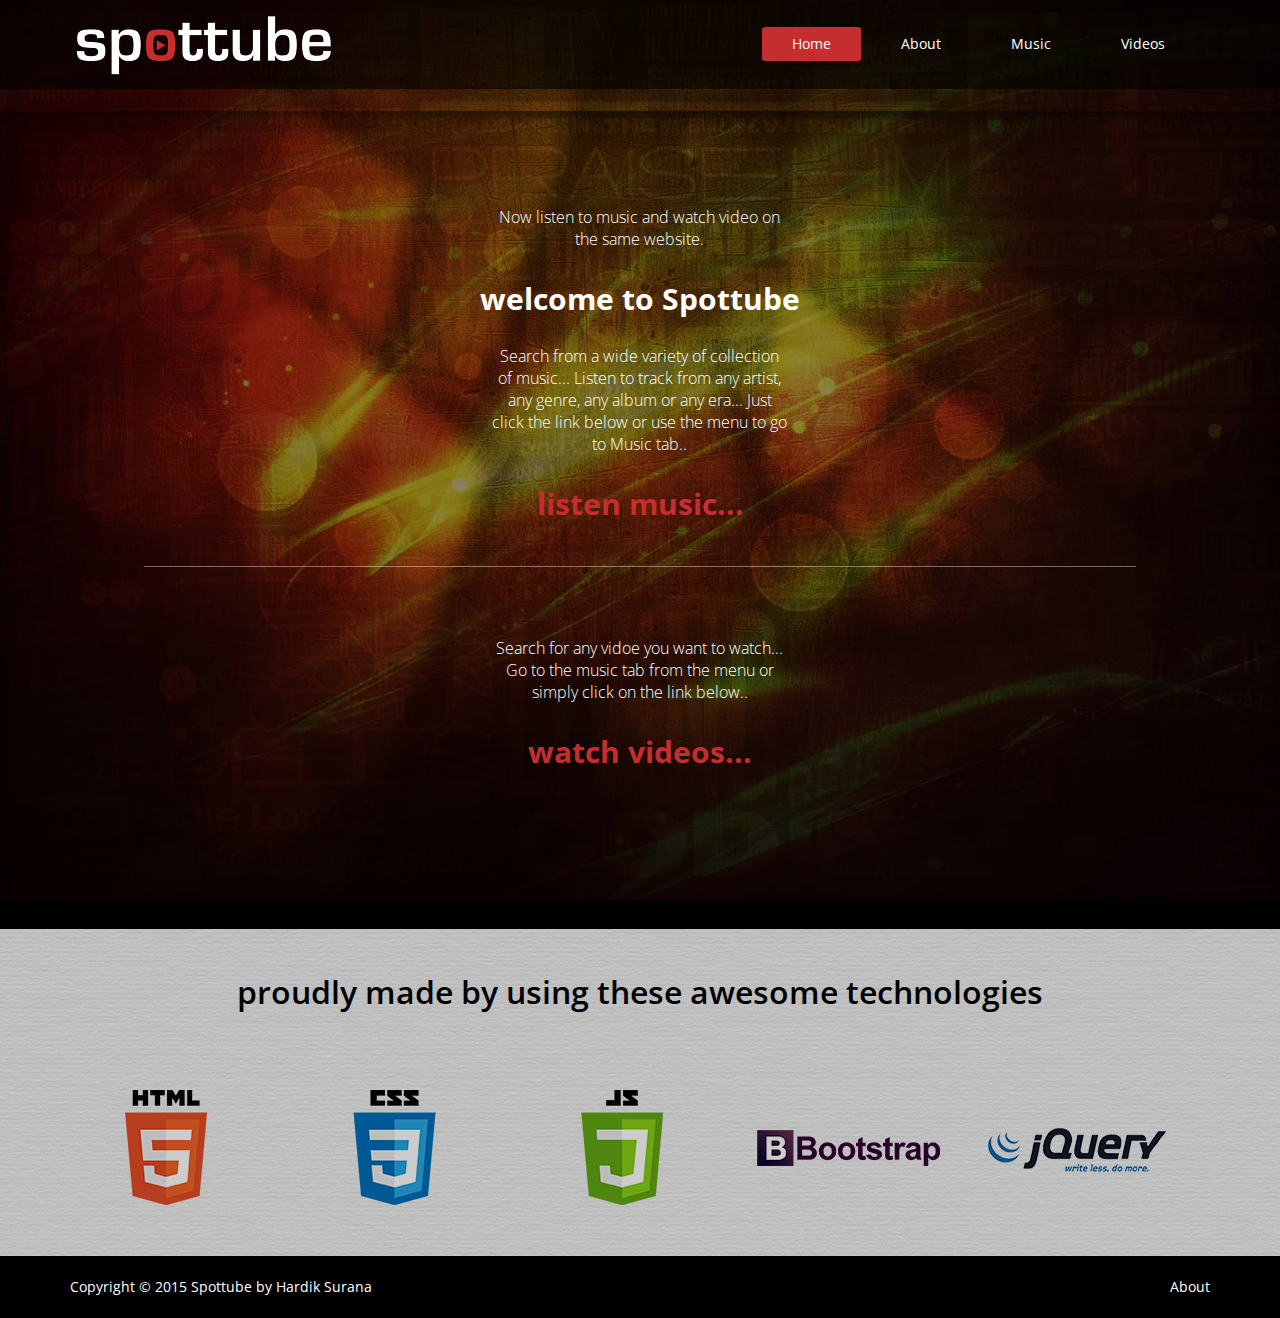
<file: index.html>
﻿<!DOCTYPE html>
<html lang="en">
<head>
    <meta charset="utf-8">
    <meta name="viewport" content="width=device-width, initial-scale=1.0">

    <title>Spottube</title>

    <link href="css/bootstrap.min.css" rel="stylesheet">
    <link href="css/main.css" rel="stylesheet">
    <link href="css/responsive.css" rel="stylesheet">

    <link rel="shortcut icon" href="images/favicon.png">

    <script src="js/jquery.js"></script>
    <script src="js/bootstrap.min.js"></script>

</head>
<body class="homepage">
    <header id="header">
        <nav class="navbar navbar-inverse" role="banner">
            <div class="container">
                <div class="navbar-header">
                    <button type="button" class="navbar-toggle" data-toggle="collapse" data-target=".navbar-collapse">
                        <span class="sr-only">Toggle navigation</span>
                        <span class="icon-bar"></span>
                        <span class="icon-bar"></span>
                        <span class="icon-bar"></span>
                    </button>
                    <a class="navbar-brand" href="index.html"><img src="images/logo.png" alt="logo"></a>
                </div>

                <div class="collapse navbar-collapse navbar-right">
                    <ul class="nav navbar-nav">
                        <li class="active"><a href="index.html">Home</a></li>
                        <li><a href="about.html">About</a></li>
                        <li><a href="music.html">Music</a></li>
                        <li><a href="videos.html">Videos</a></li>
                    </ul>
                </div>
            </div>
        </nav>

    </header>
    
    <br />

    <section id="primarysec" class="service-item">
        <div class="container center">
            <p class="indexconent">
                Now listen to music and watch video on the same website. 
            </p>
            <br />
            <h2><b>welcome to Spottube</b></h2>
            <p class="indexconent">
                Search from a wide variety of collection of music... Listen to track from 
                any artist, any genre, any album or any era... Just click the link below or use 
                the menu to go to Music tab..
            </p>
            <div class="col-md-12">
                <div class="center">
                    <a class="afont" href="music.html"><br><b>listen music...</b></a>
                </div>
            </div>
            <hr class=" center hrstyle">
            <p class="indexconent">
                Search for any vidoe you want to watch... Go to the music tab from the 
                menu or simply click on the link below..
            </p>
            <div class="col-md-12">
                <div class="center">
                    <a class="afont" href="videos.html"><br><b>watch videos...</b></a>
                </div>
            </div>
        </div>
    </section>


    <section id="credits">
        <div class="container">
            <div class="center">
                <h2>proudly made by using these awesome technologies</h2>
            </div>
            <div class="credits">
                <ul>
                    <li> <a href="#"><img class="img-responsive" src="images/credits/html5.png"></a></li>
                    <li> <a href="#"><img class="img-responsive" src="images/credits/css3.png"></a></li>
                    <li> <a href="#"><img class="img-responsive" src="images/credits/js.png"></a></li>
                    <li> <a href="#"><img class="img-responsive" src="images/credits/bootstrap.png"></a></li>
                    <li> <a href="#"><img class="img-responsive" src="images/credits/jquery.png"></a></li>
                </ul>
            </div>
        </div>
    </section>
    <footer id="footer" class="midnight-blue">
        <div class="container">
            <div class="row">
                <div class="col-sm-6">
                    Copyright &copy; 2015 <a target="_blank" href="index.html">Spottube by Hardik Surana</a>
                </div>
                <div class="col-sm-6">
                    <ul class="pull-right">
                        <li><a href="about.html">About</a></li>
                    </ul>
                </div>
            </div>
        </div>
    </footer>
</body>
</html>
</file>
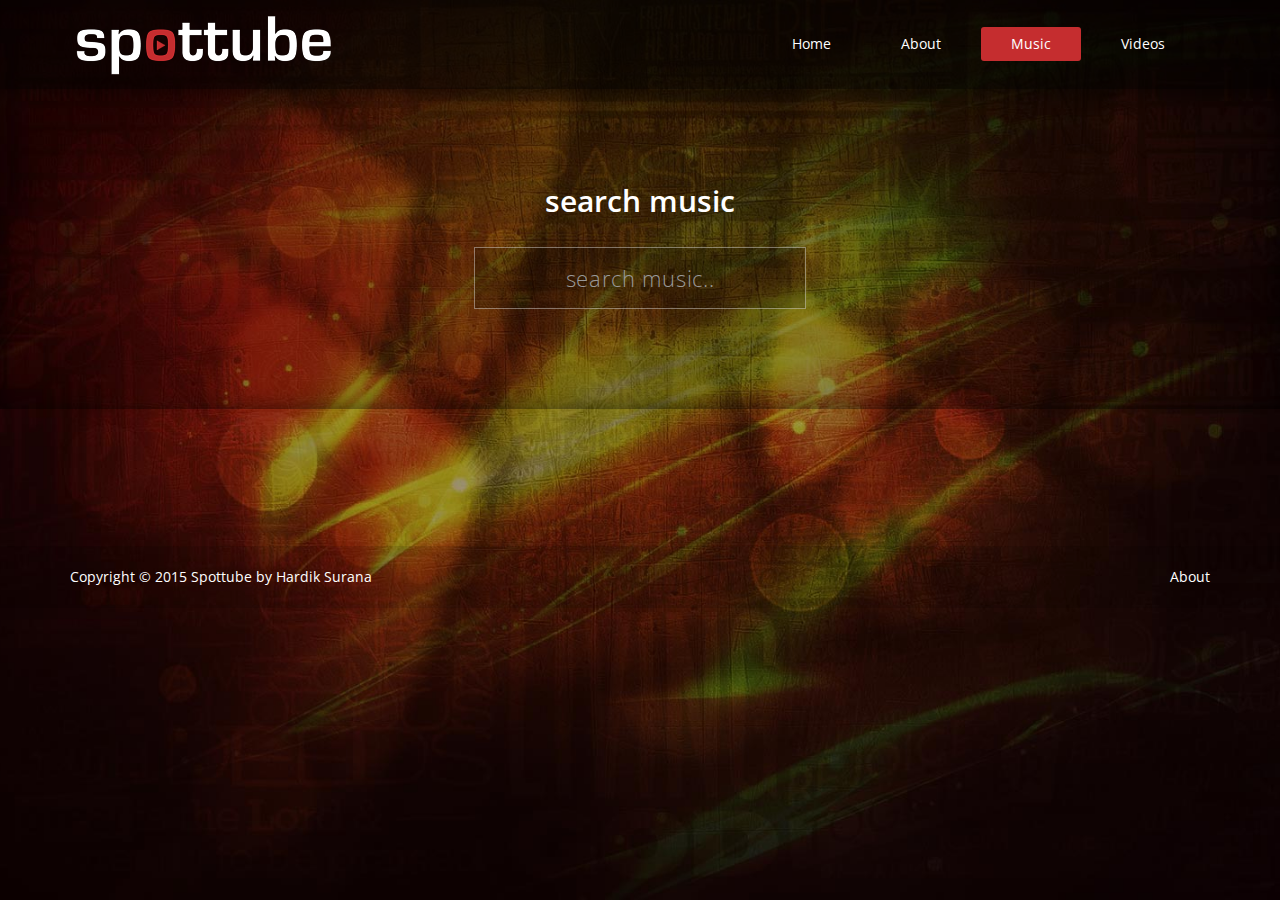
<file: music.html>
﻿<!DOCTYPE html>
<html lang="en">
<head>
    <meta charset="utf-8">
    <meta name="viewport" content="width=device-width, initial-scale=1.0">

    <title>Search Music - Spottube</title>

    <link href="css/bootstrap.min.css" rel="stylesheet">
    <link href="css/main.css" rel="stylesheet">
    <link href="css/responsive.css" rel="stylesheet">

    <link rel="shortcut icon" href="images/favicon.png">

    <script src="js/jquery.js" type="text/javascript"></script>
    <script src="js/bootstrap.min.js" type="text/javascript"></script>
    <script src="js/music.js" type="text/javascript"></script>
</head>
<body class="musicpage">
    <header id="header">
        <nav class="navbar navbar-inverse" role="banner">
            <div class="container">
                <div class="navbar-header">
                    <button type="button" class="navbar-toggle" data-toggle="collapse" data-target=".navbar-collapse">
                        <span class="sr-only">Toggle navigation</span>
                        <span class="icon-bar"></span>
                        <span class="icon-bar"></span>
                        <span class="icon-bar"></span>
                    </button>
                    <a class="navbar-brand" href="index.html"><img src="images/logo.png" alt="logo"></a>
                </div>

                <div class="collapse navbar-collapse navbar-right">
                    <ul class="nav navbar-nav">
                        <li><a href="index.html">Home</a></li>
                        <li><a href="about.html">About</a></li>
                        <li class="active"><a href="music.html">Music</a></li>
                        <li><a href="videos.html">Videos</a></li>
                    </ul>
                </div>
            </div>
        </nav>

    </header>
    <section id="primarysec" class="music">
        <div class="container">
            <div class="row">
                <div class="col-md-12">
                    <div class="searchbox searchmusic center">
                        <h2>search music</h2>
                        <div class="row">
                            <div class="col-md-4"></div>
                            <div class="col-md-4">
                                <div class="form-group">
                                    <input type="text" id="searchtrack" name="searchtrack" required="required" class="form-control" placeholder="search music..">
                                </div>
                            </div>
                            <div class="col-md-4"></div>
                        </div>
                    </div>
                </div>
            </div>
        </div>
    </section>
    <br />

    <section class="container center">
        <div class="container" id="alltracks"></div>
    </section>

    <footer id="footer" class="midnight-blue">
        <div class="container">
            <div class="row">
                <div class="col-sm-6">
                    Copyright &copy; 2015 <a target="_blank" href="index.html">Spottube by Hardik Surana</a>
                </div>
                <div class="col-sm-6">
                    <ul class="pull-right">
                        <li><a href="about.html">About</a></li>
                    </ul>
                </div>
            </div>
        </div>
    </footer>
</body>
</html>
</file>
<file: css/main.css>
@import url(http://fonts.googleapis.com/css?family=Open+Sans:300italic,400italic,600italic,700italic,800italic,400,600,700,300,800);

/*************************
*******HomePage CSS******
**************************/

body {
    font-family: 'Open Sans', sans-serif;
    color: #4e4e4e;
    line-height: 22px;
    background: #000 url(../images/background-bg.jpg) center top no-repeat fixed;
    background-size: cover;
}

h1,
h2,
h3,
h4,
h5,
h6 {
    font-weight: 600;
    font-family: 'Open Sans', sans-serif;
    color: #4e4e4e;
}

h1 {
    font-size: 36px;
    color: #fff;
}

h2 {
    font-size: 20px;
}

h3 {
    font-size: 16px;
    color: white;
    font-weight: 400;
    line-height: 24px;
}

    h3.special {
        font-size: 18px;
        color: #fff;
    }

h4 {
    font-size: 16px;
}

a {
    color: #c52d2f;
    -webkit-transition: color 300ms, background-color 300ms;
    -moz-transition: color 300ms, background-color 300ms;
    -o-transition: color 300ms, background-color 300ms;
    transition: color 300ms, background-color 300ms;
}

    a:hover, a:focus {
        color: #f5f5f5;
    }

hr {
    border-top: 1px solid #e5e5e5;
    border-bottom: 1px solid #fff;
}

a:hover,
a:focus {
    color: #ddd;
    text-decoration: none;
    outline: none;
}

.center h2 {
    font-size: 30px;
    margin-top: 0;
    margin-bottom: 30px;
}

.media > .pull-left {
    margin-right: 20px;
}

.media > .pull-right {
    margin-left: 20px;
}

body > section {
    padding: 70px 0;
}

.center {
    text-align: center;
    padding-bottom: 45px;
}

.music .center, .videos .center {
    text-align: center;
    padding-bottom: 15px;
}

.about .center {
    padding-bottom: 0px;
}

.scaleIn {
    -webkit-animation-name: scaleIn;
    animation-name: scaleIn;
}

.lead {
    font-size: 16px;
    line-height: 24px;
    font-weight: 400;
}

.transparent-bg {
    background-color: transparent !important;
    margin-bottom: 0;
}

@-webkit-keyframes scaleIn {
    0% {
        opacity: 0;
        -webkit-transform: scale(0);
        transform: scale(0);
    }

    100% {
        opacity: 1;
        -webkit-transform: scale(1);
        transform: scale(1);
    }
}

@keyframes scaleIn {
    0% {
        opacity: 0;
        -webkit-transform: scale(0);
        -ms-transform: scale(0);
        transform: scale(0);
    }

    100% {
        opacity: 1;
        -webkit-transform: scale(1);
        -ms-transform: scale(1);
        transform: scale(1);
    }
}

.hrstyle {
    border-top: 1px solid RGBA(255,255,255,0.4);
    border-bottom: none;
    width: 87%;
    margin: 0px auto;
}


/*************************
*******Header******
**************************/

#header .search {
    display: inline-block;
}

.navbar > .container .navbar-brand {
    margin-left: 0;
}

.top-bar {
    padding: 10px 0;
    background: #191919;
    border-bottom: 1px solid #222;
    line-height: 28px;
}

.top-number {
    color: #fff;
}

    .top-number p {
        margin: 0;
    }

.search i {
    color: #fff;
}

input.search-form {
    background: transparent;
    border: 0 none;
    width: 60px;
    padding: 0 10px;
    color: #FFF;
    -webkit-transition: all 400ms;
    -moz-transition: all 400ms;
    -ms-transition: all 400ms;
    -o-transition: all 400ms;
    transition: all 400ms;
}

    input.search-form::-webkit-input-placeholder {
        color: transparent;
    }

    input.search-form:hover::-webkit-input-placeholder {
        color: #fff;
    }

    input.search-form:hover {
        width: 180px;
    }

.navbar-brand {
    padding: 0;
    margin: 0;
}

.navbar {
    border-radius: 0;
    margin-bottom: 0;
    background: RGBA(0,0,0,0.6);
    padding: 15px 0;
    padding-bottom: 0;
}

.navbar-nav {
    margin-top: 12px;
}

    .navbar-nav > li {
        margin-left: 10px;
        padding-bottom: 28px;
    }

.navbar-inverse .navbar-nav > li > a {
    padding: 5px 30px;
    margin: 0;
    border-radius: 3px;
    color: #fff;
    line-height: 24px;
    display: inline-block;
}

    .navbar-inverse .navbar-nav > li > a:hover {
        background-color: #c52d2f;
        color: #fff;
    }

.navbar-inverse {
    border: none;
}

    .navbar-inverse .navbar-brand {
        font-size: 36px;
        line-height: 50px;
        color: #fff;
    }

    .navbar-inverse .navbar-nav > .active > a,
    .navbar-inverse .navbar-nav > .active > a:hover,
    .navbar-inverse .navbar-nav > .active > a:focus,
    .navbar-inverse .navbar-nav > .open > a,
    .navbar-inverse .navbar-nav > .open > a:hover,
    .navbar-inverse .navbar-nav > .open > a:focus {
        background-color: #c52d2f;
        color: #fff;
    }

    .navbar-inverse .navbar-nav .dropdown-menu {
        background-color: rgba(0,0,0,.85);
        -webkit-box-shadow: 0 3px 8px rgba(0, 0, 0, 0.125);
        -moz-box-shadow: 0 3px 8px rgba(0, 0, 0, 0.125);
        box-shadow: 0 3px 8px rgba(0, 0, 0, 0.125);
        border: 0;
        padding: 0;
        margin-top: 0;
        border-top: 0;
        border-radius: 0;
        left: 0;
    }

        .navbar-inverse .navbar-nav .dropdown-menu:before {
            position: absolute;
            top: 0;
        }

        .navbar-inverse .navbar-nav .dropdown-menu > li > a {
            padding: 8px 15px;
            color: #fff;
        }

        .navbar-inverse .navbar-nav .dropdown-menu > li:hover > a,
        .navbar-inverse .navbar-nav .dropdown-menu > li:focus > a,
        .navbar-inverse .navbar-nav .dropdown-menu > li.active > a {
            background-color: #c52d2f;
            color: #fff;
        }

        .navbar-inverse .navbar-nav .dropdown-menu > li:last-child > a {
            border-radius: 0 0 3px 3px;
        }

        .navbar-inverse .navbar-nav .dropdown-menu > li.divider {
            background-color: transparent;
        }

    .navbar-inverse .navbar-collapse,
    .navbar-inverse .navbar-form {
        border-top: 0;
        padding-bottom: 0;
    }


/*************************
*******Home Page******
**************************/

.no-margin {
    margin: 0;
    padding: 0;
}

#primarysec {
    /* background: #000 url(../images/background-bg.jpg) center top no-repeat; */
    /* background-size: cover; */
    background: RGBA(0,0,0,0.1);
}

#vhrline {
    width: 4px;
    background: RGBA(255,255,255,0.2);
    margin: 40px auto 0px;
    height: 520px;
    display: none;
}

@media (min-width: 992px) {
    #primarysec {
        /*min-height: 720px;*/
        box-shadow: inset 0px 2px 25px 0px RGBA(0,0,0,0.6);
    }

        #primarysec.music {
            min-height: 290px;
        }

        #primarysec.videos {
            min-height: 290px;
        }

        #primarysec.about {
            min-height: 156px;
            padding: 58px 0px 0px;
        }

    #vhrline {
        display: block;
    }
}

#primarysec .lead,
#primarysec h2 {
    color: #fff;
}


.accordion h2 {
    margin-bottom: 25px;
}


.nav-tabs > li {
    margin-bottom: 0px;
    border-bottom: 1px solid #e6e6e6;
}

.nav-tabs {
    border-bottom: transparent;
    border-right: 1px solid #e6e6e6;
}

    .nav-tabs > li > a {
        background: #f5f5f5;
        color: #666;
        border-radius: 0;
        border: 0 none;
        line-height: 24px;
        margin-right: 0;
        padding: 13px 15px;
    }

    .nav-tabs li:last-child {
        border-bottom: 0 none;
    }

.nav-stacked > li + li {
    margin-top: 0;
}

.nav-tabs > li > a:hover {
    background: #1f1f20;
    color: #fff;
}

.nav-tabs > li.active > a,
.nav-tabs > li.active > a:hover,
.nav-tabs > li.active > a:focus {
    border: 0;
    color: #fff;
    background: #1f1f20;
    position: relative;
}

    .nav-tabs > li.active > a:after {
        position: absolute;
        content: "";
        width: auto;
        height: auto;
        border-style: solid;
        border-color: transparent transparent transparent #1f1f20;
        border-width: 25px 22px;
        right: -44px;
        top: 0;
    }

.tab-wrap {
    border: 1px solid #e6e6e6;
    margin-bottom: 20px;
}

.tab-content {
    padding: 20px;
}

    .tab-content h2 {
        margin-top: 0;
    }

    .tab-content img {
        border-radius: 4px;
    }


/*************************
********* HomePage Credits ******
**************************/
#credits {
    background: url(../images/paper.png) repeat;
}

#credits {
    color: #fff;
    text-align: center;
    padding: 45px 0px;
    opacity: 0.8;
    box-shadow: 0px 2px 20px 6px RGBA(0,0,0,0.9);
}

    #credits h2,
    #credits h3 {
        color: #000;
        font-size: 32px;
    }

        #credits h2 span {
            font-size: 26px;
            color: #c52d2f;
        }

.credits ul {
    list-style: none;
    margin: 0;
    padding: 0;
}

    .credits ul li {
        display: inline-block;
        float: left;
        width: 20%;
    }


/*************************
********* About Us Page CSS ******
**************************/

.about-us {
    margin-top: 110px;
    margin-bottom: -110px;
}


    .about-us p {
        color: #4e4e4e;
    }


.footer {
    background: none repeat scroll 0 0 #2E2E2E;
    border-top: 5px solid #C52D2F;
    height: 84px;
    margin-top: 110px;
}

.footer_left {
    padding: 10px;
}

.text-left {
    color: #FFFFFF;
    font-size: 12px;
    margin-top: 15px;
}

/*************************
********* SearchBox CSS ******
**************************/


.form-group .form-control {
    padding: 7px 12px;
    border-color: #f2f2f2;
    box-shadow: none;
}

.searchbox .form-group .form-control {
    margin: 0px auto;
    padding: 30px 22px;
    width: 92%;
    border-color: RGBA(255,255,255,0.4);
    box-shadow: none;
    background: RGBA(0,0,0,0.2);
    color: #fff;
    font-size: 22px;
    font-weight: 300;
    letter-spacing: 0.7px;
    text-align: center;
    border-radius: 0px;
    transition: all 300ms ease-in-out;
}

    .searchbox .form-group .form-control:active, .searchbox .form-group .form-control:focus {
        width: 100%;
        border-color: RGBA(255,255,255,0.7);
        background: RGBA(0,0,0,0.4);
    }

.searchmusic {
    margin-top: 25px;
}

.musicpage #content, .videospage #content, .aboutpage #content {
    border-top: 2px solid #000;
    border-bottom: 1px solid #000;
    background: RGBA(0,0,0,0.6);
    color: RGBA(255,255,255,0.7);
}

    .musicpage #content h3, .videospage #content h3, .aboutpage #content h3 {
        font-size: 18px;
        font-weight: bold;
        color: #fff;
        margin-top: 45px;
    }

    .musicpage #content p, .videospage #content p, .aboutpage #content p {
        text-align: justify;
    }

#resultLoading {
    display: none;
}

    #resultLoading div {
        background: transparent url(../images/loader.GIF) center center no-repeat;
        height: 300px;
        text-align: center;
        color: #fff;
    }

#searchTitle {
    font-size: 20px;
    color: #fff;
    text-align: center;
    margin: -30px 0px 30px;
}

    #searchTitle div.title {
        border-bottom: 2px solid;
        padding-bottom: 8px;
        display: inline-block;
    }

#searchResult {
    display: none;
    list-style: none;
    padding: 0px;
    float: left;
    font-size: 12px;
    line-height: 18px;
    color: #aaa;
}

    #searchResult > li {
        display: inline-block;
        width: 31%;
        height: 390px;
        float: left;
        margin: 5px 12px 30px;
        padding: 10px;
        overflow: hidden;
        background: RGBA(150,150,150,0.13);
        border: 1px solid RGBA(255,255,255,0.27);
        transition: all 300ms ease-in-out;
    }

        #searchResult > li:hover {
            background: RGBA(0,0,0,0.1);
        }

        #searchResult > li > div {
            overflow: hidden;
            width: 100%;
            height: 100%;
            background: RGBA(0,0,0,0.13);
            transition: all 300ms ease-in-out;
        }

        #searchResult > li:hover > div {
            background: RGBA(0,0,0,0.22);
        }

        #searchResult > li > div > * {
            float: left;
            width: 100%;
        }

        #searchResult > li > div > a.videoThumbLink {
            width: 100%;
            height: 185px;
            overflow: hidden;
            border: 1px solid RGBA(255,255,255,0.12);
        }

            #searchResult > li > div > a.videoThumbLink > img {
                width: 100%;
            }

        #searchResult > li > div > h2 {
            margin: 5px 0px 8px;
            font-size: 16px;
            line-height: 22px;
        }

            #searchResult > li > div > h2 > a {
                border-bottom: 1px solid transparent;
                display: block;
                padding-bottom: 5px;
                color: #ffffff;
                text-shadow: 0px 0px 20px #000;
                transition: all 300ms ease-in-out;
            }

        #searchResult > li:hover > div > h2 > a {
            color: #c52d2f;
            border-bottom: 1px solid #c52d2f;
        }

    #searchResult .videoMeta {
        font-size: 11px;
        margin: 0px 0px 10px;
    }

        #searchResult .videoMeta:not(:last-child) {
            padding-bottom: 3px;
            border-bottom: 1px solid RGBA(255,255,255,0.1);
        }

        #searchResult .videoMeta:last-child {
            padding-top: 3px;
            border-top: 1px solid RGBA(255,255,255,0.1);
        }

        #searchResult .videoMeta a {
            color: #bbb;
        }

            #searchResult .videoMeta a:hover {
                color: #eee;
            }

        #searchResult .videoMeta > div {
            float: left;
        }

    #searchResult p.videoDesc {
        height: 55px;
        overflow: hidden;
    }

    #searchResult .videoMeta .duration {
        float: right;
    }

    #searchResult .videoMeta .ago {
        float: right;
    }

.divborder {
    padding: 2px 2px 2px 2px;
    border: 1px solid transparent;
    margin: 0 2px;
    width: 30%;
    color: white;
}

.afont {
    font-size: 30px;
}

.indexconent {
    font-size: 16px;
    font-weight: lighter;
    color: #fff;
    margin-top: 25px;
    margin-left: 37%;
    margin-right: 37%;
    width: 26%;
}

.artwork {
    width: 250px;
    height: 250px;
}


/***********************
********* Footer ******
************************/

#footer {
    padding-top: 20px;
    padding-bottom: 20px;
    color: #fff;
    background: RGBA(0,0,0,0.1);
}

    #footer a {
        color: #fff;
    }

        #footer a:hover {
            color: #c52d2f;
        }

    #footer ul {
        list-style: none;
        padding: 0;
        margin: 0;
    }

        #footer ul > li {
            display: inline-block;
            margin-left: 15px;
        }
</file>
<file: css/responsive.css>
@media (min-width: 992px) and (max-width: 1199px) {
  
  .navbar-nav > li {
    margin-left: 10px;
  }

  .navbar-collapse {
    padding-left: 0;
    padding-right: 0;
  }

}


@media (min-width: 768px) and (max-width: 991px) {

  .navbar-collapse {
    padding-left: 0;
    padding-right: 0;
  }

  .navbar-nav > li {
    margin-left: 0;
  }

  #main-slider .carousel h1 {
    font-size: 25px;
  }

  #main-slider .carousel h2 {
    font-size: 20px;
  }

  .tab-wrap .media .parrent.pull-left, 
  .media.accordion-inner .pull-left{
    clear: both;
    width: 100%;
  }

  .tab-wrap .media .parrent.media-body, 
  .media.accordion-inner .media-body{
    clear: both;
  }
}


@media (max-width: 767px) {
  .container > .navbar-header, .container > .navbar-collapse{
    margin-left: 0;
  }

  .top-number{
    font-size: 14px;
  }

  input.search-form:hover {
    width: 120px;
  }

  .navbar-nav > li {
    padding-bottom: 0;
  }

  #main-slider .carousel h1 {
    font-size: 25px;
  }

  #main-slider .carousel h2 {
    font-size: 16px;
  }

  .feature-wrap h2, 
  .single-services h2 {
    font-size: 18px;
  }


  .tab-wrap .media .pull-left{
    clear: both;
    width: 100%;
  }

  .tab-wrap .media .media-body{
    clear: both;
  }

  .nav-tabs > li.active > a:after{
    display: none;
  }

  #footer .col-sm-6{
      text-align:center;
  }
  
   #footer .pull-right{
      float: none !important;
  }

}
</file>
